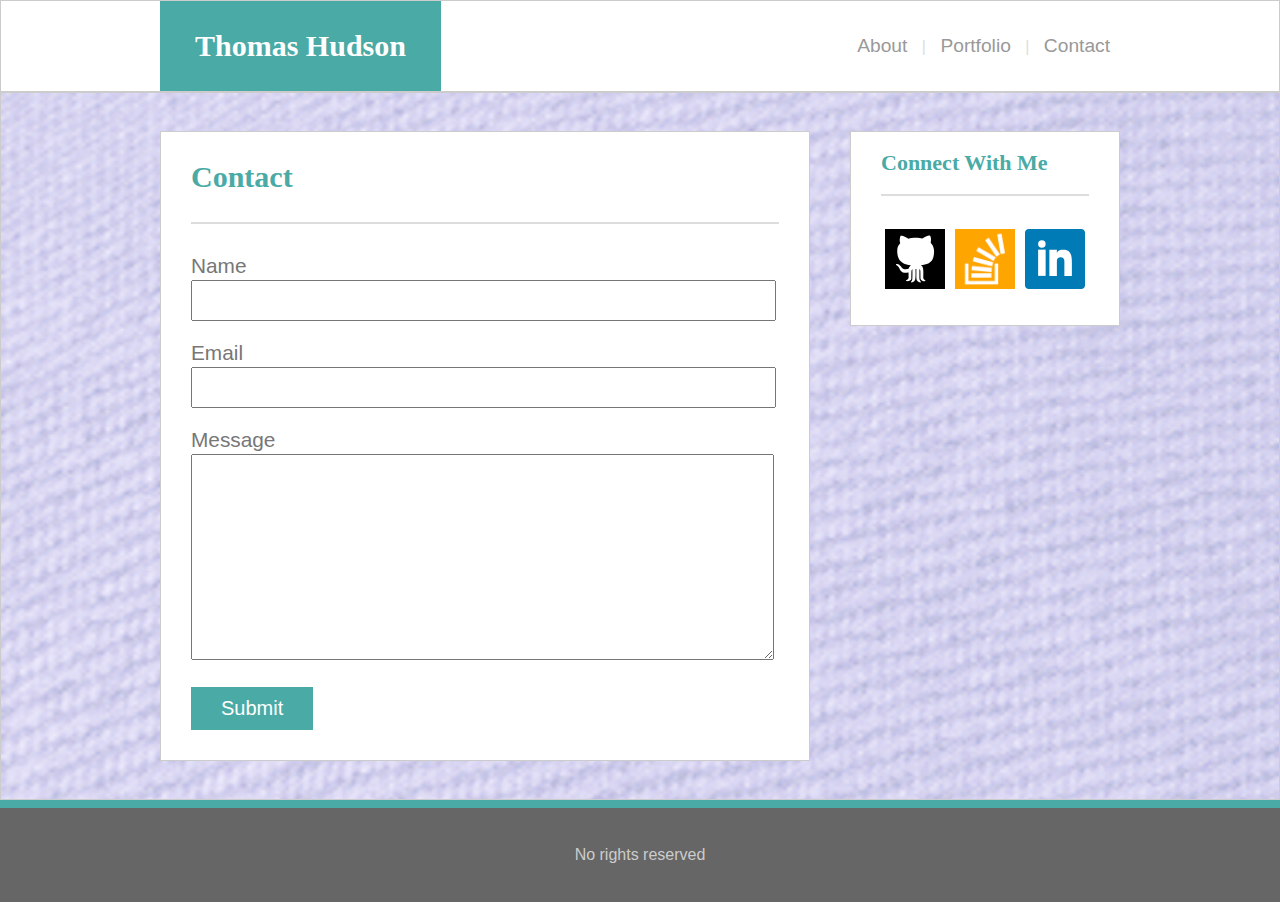
<file: contact.html>
<!DOCTYPE html>
<html lang="en-US">
    <head>
        <meta charset="UTF-8">
        <title>
            Thomas Hudson's Bio
        </title>
        <link rel="stylesheet" type="text/css" href="assets/css/reset.css">
        <link rel="stylesheet" type="text/css" href="assets/css/style.css">
    </head>
    <body>
        <div class="sectionContainer">
            <header>
                <div id="bioname">
                    <h1>
                        Thomas Hudson
                    </h1>
                </div>
                <nav class="mainnav">
                    <a href="index.html">About</a> |
                    <a href="portfolio.html">Portfolio</a> |
                    <a href="contact.html">Contact</a>
                </nav>
            </header>
        </div>
        <div class="sectionContainer clearfix contentRegion">
            <main>
            <article>
                <h1>
                    Contact
                </h1>
                <hr>
                <form>
                    <label for="contactname">
                        Name
                    </label>
                    <input type="text" id="contactname">
                    <label for="contactmail">
                        Email
                    </label>
                    <input type="text" id="contactmail">
                    <label for="contactmessage">
                        Message
                    </label>
                    <textarea id="contactmessage"></textarea>
                    <input type="submit" value="Submit" id="contactsubmit">
                </form>
            </article>
                <aside>
                    <h2>
                        Connect With Me
                    </h2>
                    <hr>
                    <div class="contactLinks">
                        <a href="http://github.com/snarfblam">
                            <img src="assets/images/icon_github.svg" alt="GitHub">
                        </a> 
                        <a href="https://stackoverflow.com/users/62158/snarf">
                            <img src="assets/images/icon_stackoverflow.png" alt="Stack Overflow">
                        </a>    
                        <a href="http://www.linkedin.com/in/hudsontj">
                            <img src="assets/images/icon_linkedin.svg" alt="LinkedIn">
                        </a>
                    </div>
                </aside>
            </main>
        </div>
        <footer>
            <p>
                No rights reserved
            </p>
        </footer>
    </body>
</html>
</file>
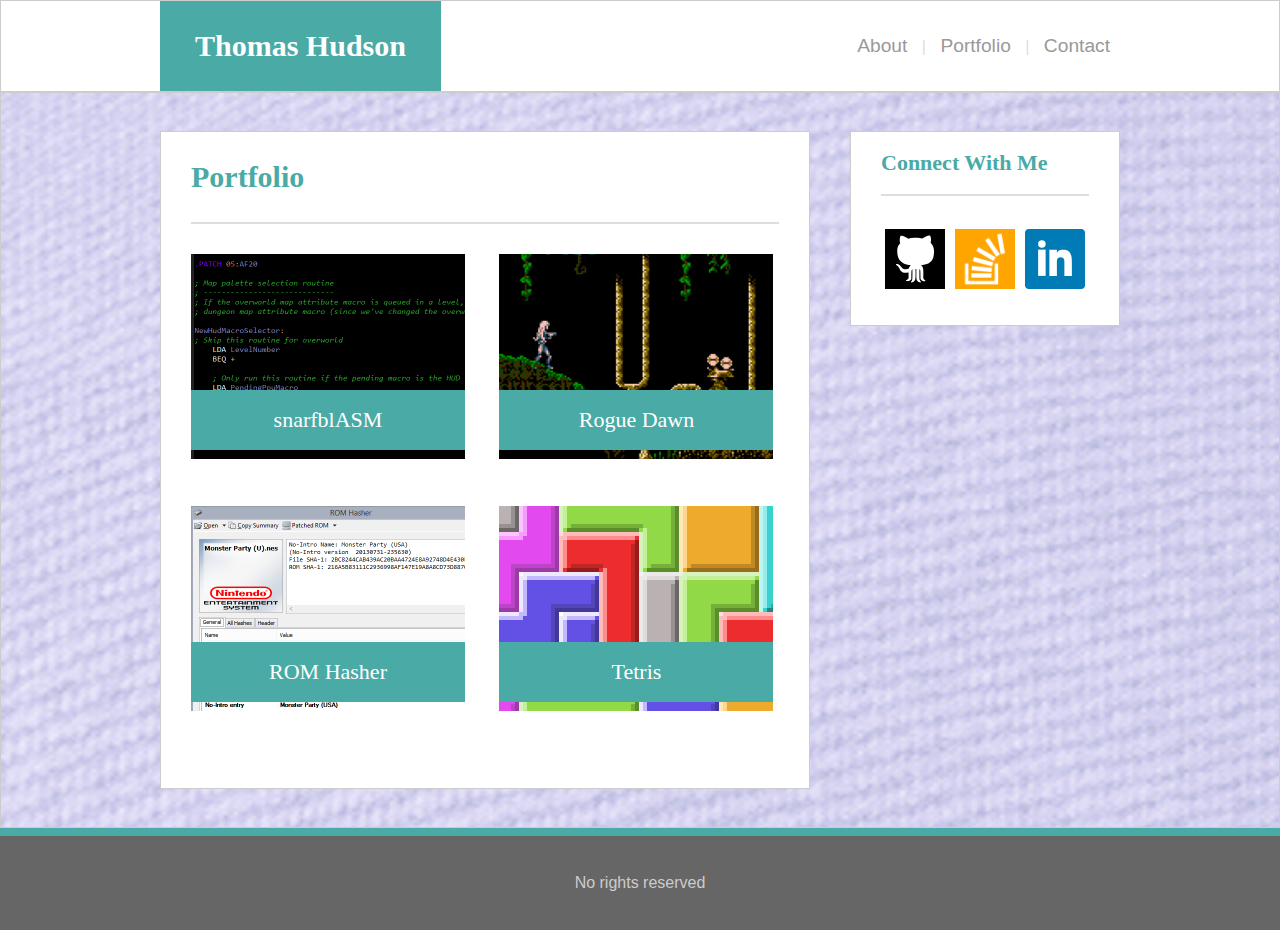
<file: portfolio.html>
<!DOCTYPE html>
<html lang="en-US">
    <head>
        <meta charset="UTF-8">
        <title>
            Thomas Hudson's Bio
        </title>
        <link rel="stylesheet" type="text/css" href="assets/css/reset.css">
        <link rel="stylesheet" type="text/css" href="assets/css/style.css">
    </head>
    <body>
        <div class="sectionContainer">
            <header>
                <div id="bioname">
                    <h1>
                        Thomas Hudson
                    </h1>
                </div>
                <nav class="mainnav">
                    <a href="index.html">About</a> |
                    <a href="portfolio.html">Portfolio</a> |
                    <a href="contact.html">Contact</a>
                </nav>
            </header>
        </div>
        <div class="sectionContainer clearfix contentRegion">
            <main>

            <article>
                <h1>
                    Portfolio
                </h1>
                <hr>
                <ul class="portfolio">
                    <li>
                        <a href="https://github.com/snarfblam/snarfblasm">
                            <h3>snarfblASM</h3>
                            <img src="assets/images/port_snarfblasm.png" class="portfolioImage" alt="snarfblasm">
                        </a>
                    </li>
                    <li>
                        <a href="https://www.romhacking.net/hacks/3280/">
                            <h3>Rogue Dawn</h3>
                            <img src="assets/images/port_roguedawn.png" class="portfolioImage" alt="Rogue Dawn">
                        </a>
                    </li>
                    <li>
                        <a href="https://www.romhacking.net/utilities/1002/">
                            <h3>ROM Hasher</h3>
                            <img src="assets/images/port_romhasher.png" class="portfolioImage" alt="ROM Hasher">
                        </a>
                    </li>
                    <li>
                        <a href="http://snarfblam.com/tet/">
                            <h3>Tetris</h3>
                            <img src="assets/images/port_tetris.png" class="portfolioImage" alt="Tetris">
                        </a>
                    </li>
                </ul>
            </article>
                <aside>
                    <h2>
                        Connect With Me
                    </h2>
                    <hr>
                    <div class="contactLinks">
                        <a href="http://github.com/snarfblam">
                            <img src="assets/images/icon_github.svg" alt="GitHub">
                        </a> 
                        <a href="https://stackoverflow.com/users/62158/snarf">
                            <img src="assets/images/icon_stackoverflow.png" alt="Stack Overflow">
                        </a>    
                        <a href="http://www.linkedin.com/in/hudsontj">
                            <img src="assets/images/icon_linkedin.svg" alt="LinkedIn">
                        </a>
                    </div>
                </aside>
            </main>
        </div>
        <footer>
            <p>
                No rights reserved
            </p>
        </footer>
    </body>
</html>
</file>
<file: assets/css/style.css>
/* Basic Element Styles */

    body {
        color: #777777;
        background: #ffffff;
        font-family: 'Arial', 'Helvetica Neue', Helvetica, sans-serif;
    }

    h1, h2, h3, h4, h5, h6 {
        font-family:  'Georgia', Times, Times New Roman, serif;
        color: #4aaaa5;
       
    }

    h1 {
        font-size: 30px;
        vertical-align: middle;
        line-height: 20px;
        font-weight: bold;
    }
    h2 {
        font-size: 22px;
        vertical-align: middle;
        line-height: 30px;
        font-weight: bold;
        margin: 16px 0;
    }

    p {
        margin: 1em;
        margin-top: 0;
    }

    hr {
        height: 0px;
        border: 1px solid #DDDDDD;
        margin-top: 0px;
        margin-bottom: 30px;
    }
    
    
/* General Formatting + Layout Classes */

    .clearfix:after { /* Allow elemets to clear their own floated content */
        content: "";
        clear: both;
        display: table;
    }

    .strikeout {
        text-decoration: line-through white;
    }
    
    .sectionContainer { /* Contains sections (header/main/etc), allowing styling to extend to edges of window */
        width: 100%;
        border: 1px solid #cccccc;
        box-sizing: border-box;
    }

    .contentRegion { /* Applies background to container that houses main content */
        background-image: url("../images/bluefabric.png");
        background-size: 100%;
    }
    
    
/* Header + Nav Styles */

    #bioname {
        background: #4aaaa5;
        color: white;
        display: inline-block;
        padding: 35px;
    }

    #bioname h1 {

        color: white;
    }

    header {
        background: white;
        position: relative;
        width: 960px;
        margin: 0 auto;
    }

    nav.mainnav {
        position: absolute;
        right: 0;
        display: inline-block;
        line-height: 90px;
        vertical-align: middle;
        color: #dddddd;
    }

    nav.mainnav a {
        padding: 10px;
        color: #999999;
        text-decoration: none;
        font-size: 1.2em;
    }
	
		
	nav.mainnav a:link {
	}
	
	nav.mainnav a:visited { color: #BBB;
	}
	
	nav.mainnav a:hover { 
		text-decoration: underline 
	}
	
	nav.mainnav a:active {
		color: orange;
	}
    
    
    
/* Article + Aside Styles */

    main {
        width: 960px;
        margin: 0 auto;
    }

    main article, main aside {
        background: white;
        margin: 38px 0;
        padding: 0 30px 30px 30px;
        box-sizing: border-box;
        border: 1px solid #CCCCCC;
    }

    main article {
        width: 650px;
        float: left;
        background: white;
        line-height: 1.5em;
    }

    main aside {
        width: 270px;
        float: right;
        background: white;
    }

    article h1 {
        padding: 35px 0;
    }

    aside a {
        text-decoration: none;
    }

    aside h2 {
        overflow: hidden;
        white-space: nowrap;
    }
    aside a img {
        width: 60px;
        height: 60px;
        margin: 3px;
        
    }

    #portrait {
        float: left;
        margin-right: 1em;
    }
    
    .contactLinks {
        text-align: center;
    }


/* Portfolio Items */
    
    .portfolio {
        list-style: none;
    }
    
    .portfolio li {
        width: 274px;
        height: 205px;
        overflow: hidden;
        position: relative;
        display: inline-block;
        margin-bottom: 40px;
    }
    
    .portfolio li:nth-child(odd) {
        margin-right: 30px;
    }
    
    .portfolio li h3 {
        position: absolute;
        top: 136px;
        line-height: 60px;
        vertical-align: middle;
        text-align: center;
        width: 100%;
        background: #4aaaa5;
        color: white;
        font-size: 22px;
    }
    
/* Contact Form Items */
    
    article label, article input[type="text"], article textarea {
        width: 95%;
    }
    
    article label {
        font-size: 1.3em;
    }
    
    article input[type="text"], article textarea {
        margin-bottom: 20px;
        padding-left: 20px;
    }
    
    article input[type="text"] {
        height: 35px;
    }
    
    article textarea {
        height: 200px;
    }
    
    article input[type="submit"] {
        background: #4aaaa5;
        color: white;
        border: 0;
        padding: 10px 30px;
        font-size: 20px;
    }

/* Footer Styles */

    footer {
        background: #666666;
        color: #cccccc;
        clear: both;
        line-height: 94px;
        vertical-align: middle;
        text-align: center;
        border-top: 8px solid #4aaaa5;
    }
</file>
